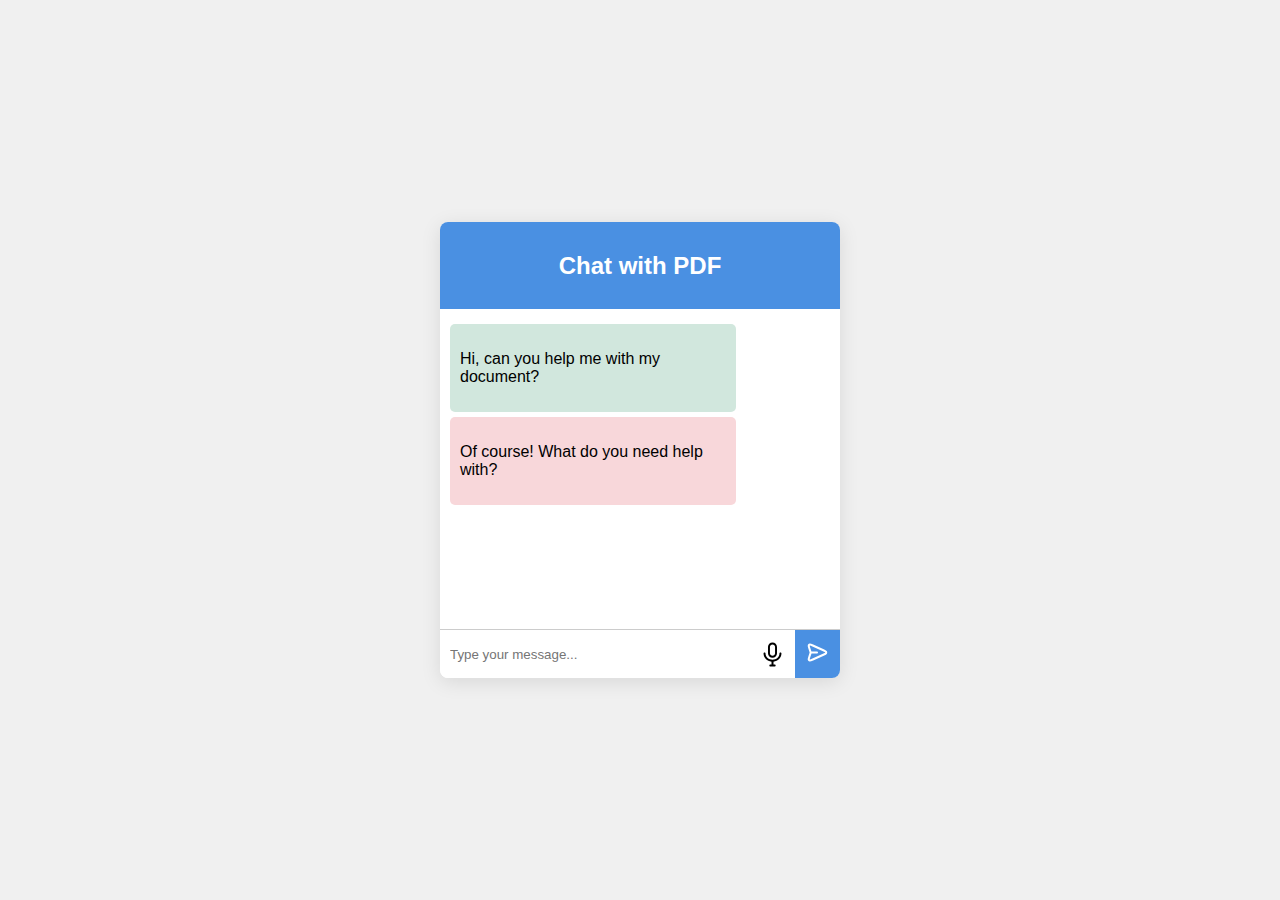
<file: index.html>
<!DOCTYPE html>
<html lang="en">
<head>
    <meta charset="UTF-8">
    <meta name="viewport" content="width=device-width, initial-scale=1.0">
    <link rel="stylesheet" href="styles.css">
    <title>Chatbox Example</title>
</head>
<body>
    <div class="chat-container">
        <div class="chat-header">
            <h2>Chat with PDF</h2>
        </div>
        <div class="chat-messages" id="chatMessages">
            <div class="message user-message">
                <p>Hi, can you help me with my document?</p>
            </div>
            <div class="message bot-message">
                <p>Of course! What do you need help with?</p>
            </div>
        </div>


        <form id="chatForm">
            <input type="text" id="chatInput" placeholder="Type your message..." required>
            <button type="button" id="voiceButton">
                <img src="microphone-svgrepo-com.svg" alt="Voice" width="25">
            </button>

            <button type="button" id="stopbutton" jsaction="pSePhd:WldBHf;x8cSTb:Q313Se;" jscontroller="rSlV0d" style="--speech-input-volume: 0.90;">
                <img src="record-video-stop-svgrepo-com.svg" alt="stop" width="25">
            </button>
            
            <button type="submit" id="sendbutton">
            <img src="send-alt-1-svgrepo-com.svg" alt="Send" width="25">
        </button>
        </form>
    </div>

    <script src="script.js"></script>
</body>
</html>
</file>
<file: styles.css>
body {
    font-family: Arial, sans-serif;
    background-color: #f0f0f0;
    display: flex;
    justify-content: center;
    align-items: center;
    height: 100vh;
    margin: 0;
}

.chat-container {
    width: 400px;
    background-color: white;
    border-radius: 8px;
    box-shadow: 0 4px 20px rgba(0, 0, 0, 0.1);
    display: flex;
    flex-direction: column;
}

.chat-header {
    background-color: #4a90e2;
    color: white;
    padding: 10px;
    border-radius: 8px 8px 0 0;
    text-align: center;
}

.chat-messages {
    flex-grow: 1;
    padding: 10px;
    overflow-y: auto;
    height: 300px;
}

.message {
    margin: 5px 0;
    padding: 10px;
    border-radius: 5px;
    max-width: 70%;
}

.user-message {
    background-color: #d1e7dd;
    align-self: flex-end;
}

.bot-message {
    background-color: #f8d7da;
    align-self: flex-start;
}

form {
    display: flex;
    border-top: 1px solid #ccc;
}

input[type="text"] {
    flex-grow: 1;
    padding: 10px;
    border: none;
    border-radius: 0 0 0 8px;
}

button {
    padding: 10px;
    border: none;
    background-color: #4a90e2;
    color: white;
    border-radius: 0 0 8px 0;
    cursor: pointer;
}

button:hover {
    background-color: #357ab8;
}

/* Other CSS styles remain unchanged */

#voiceButton {
    background: none;
    border: none;
    cursor: pointer;
    margin-left: 5px;
}

#voiceButton img {
    vertical-align: middle;
}

#stopbutton {
    background: none;
    border: none;
    cursor: pointer;
    margin-left: 5px;
    display: none;
}
#stopbutton img {
    vertical-align: middle;
}

#sendButton {
    background: transparent;
    border: none;
    cursor: pointer;
    margin-left: 5px;
    /* z-index: 1; */
}
#sendButton img {
    vertical-align: middle;
    color: transparent;
}
</file>
